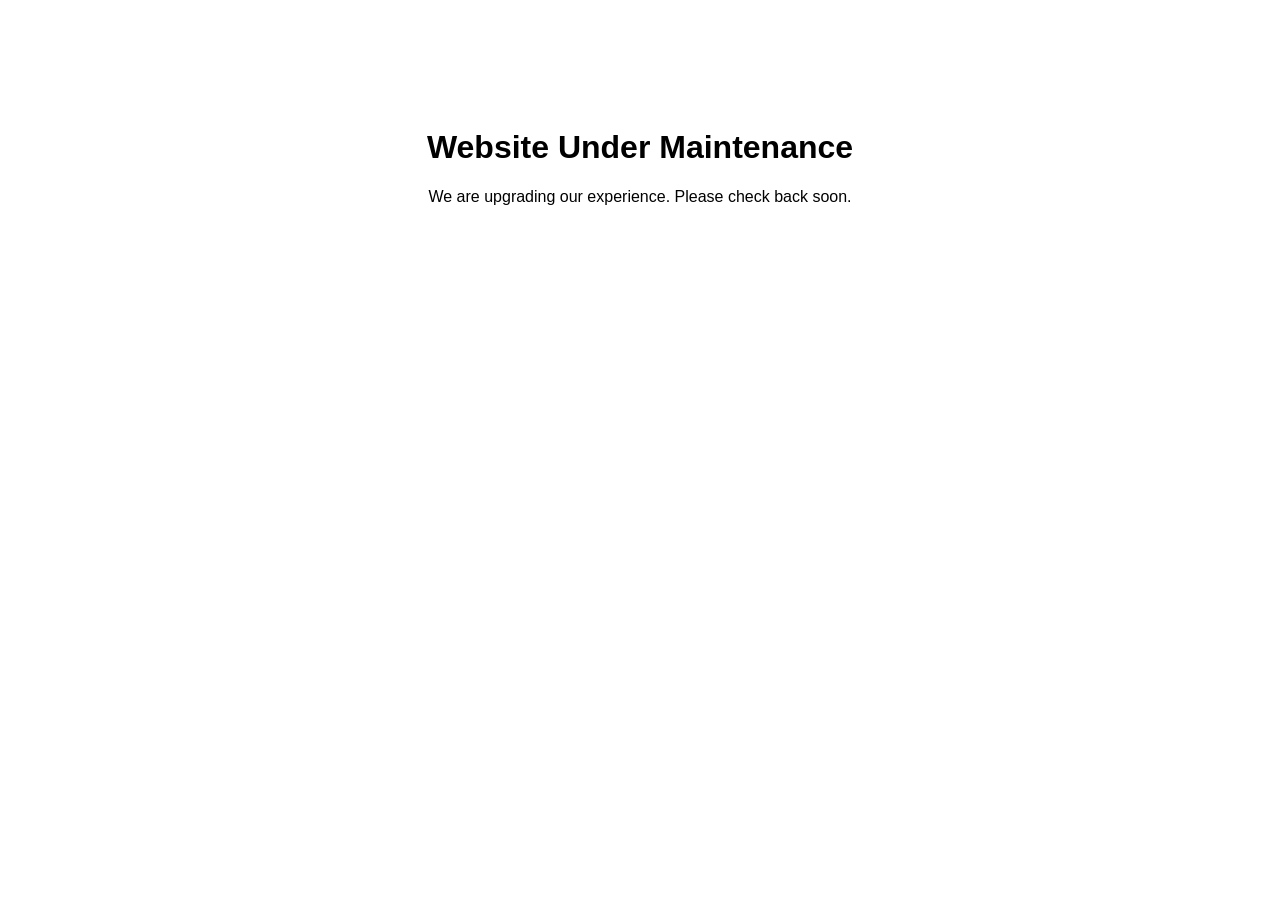
<file: index-maitance.html>
<!DOCTYPE html>
<html>
<head>
  <title>Under Maintenance</title>
</head>
<body style="text-align:center;padding-top:100px;font-family:sans-serif;">
  <h1>Website Under Maintenance</h1>
  <p>We are upgrading our experience. Please check back soon.</p>
</body>
</html>
</file>
